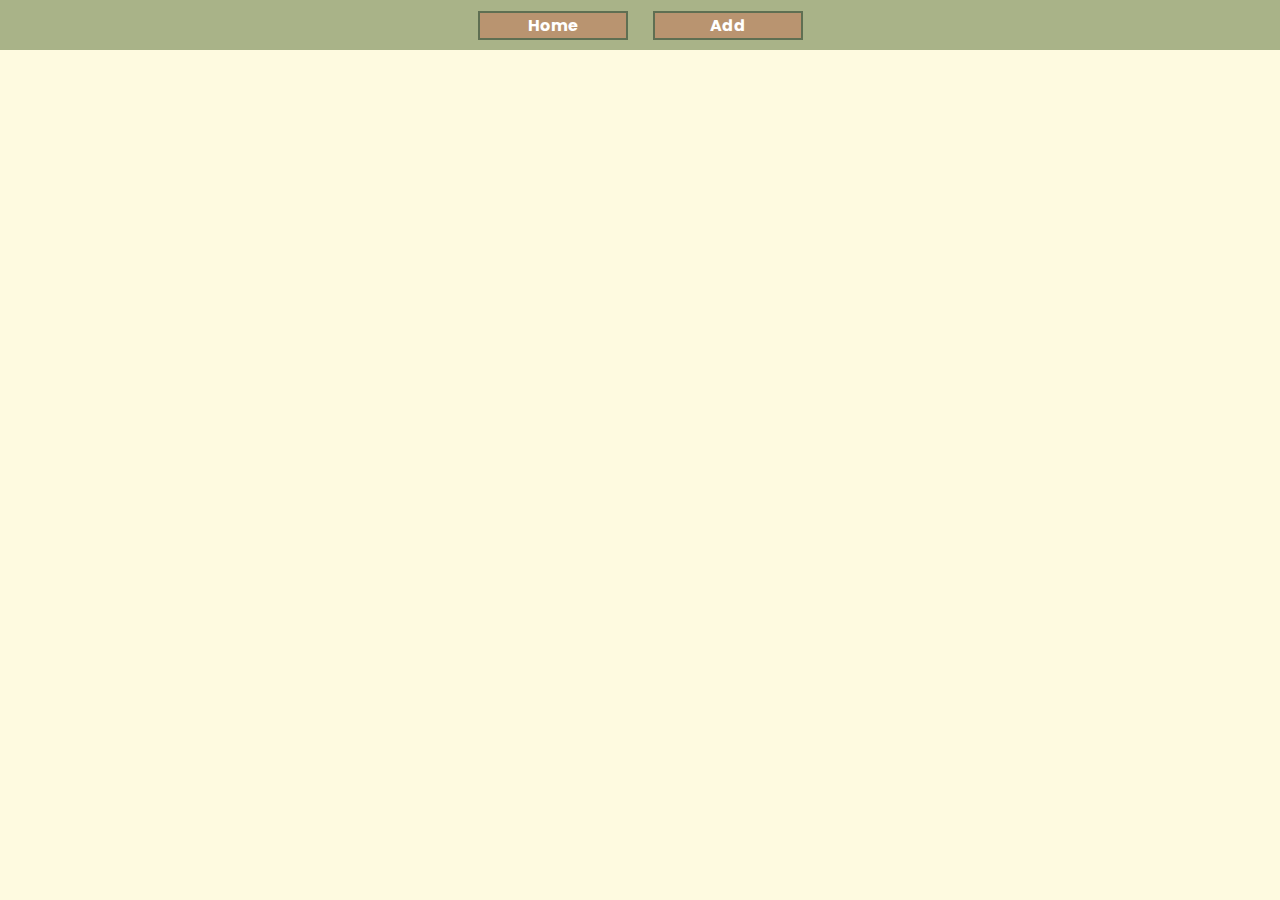
<file: index.html>
<!DOCTYPE html>
<html lang="en">
<head>
    <meta charset="UTF-8">
    <meta name="viewport" content="width=device-width, initial-scale=1.0">
    <title>Fetch api task</title>
    <link rel="stylesheet" href="style.css">
    <script src="script.js" defer></script>
</head>
<body>
    <nav>
        <a href="index.html">Home</a>
        <a href="add.html">Add</a>
    </nav>

    <main>
        <table></table>
    </main>
</body>
</html>
</file>
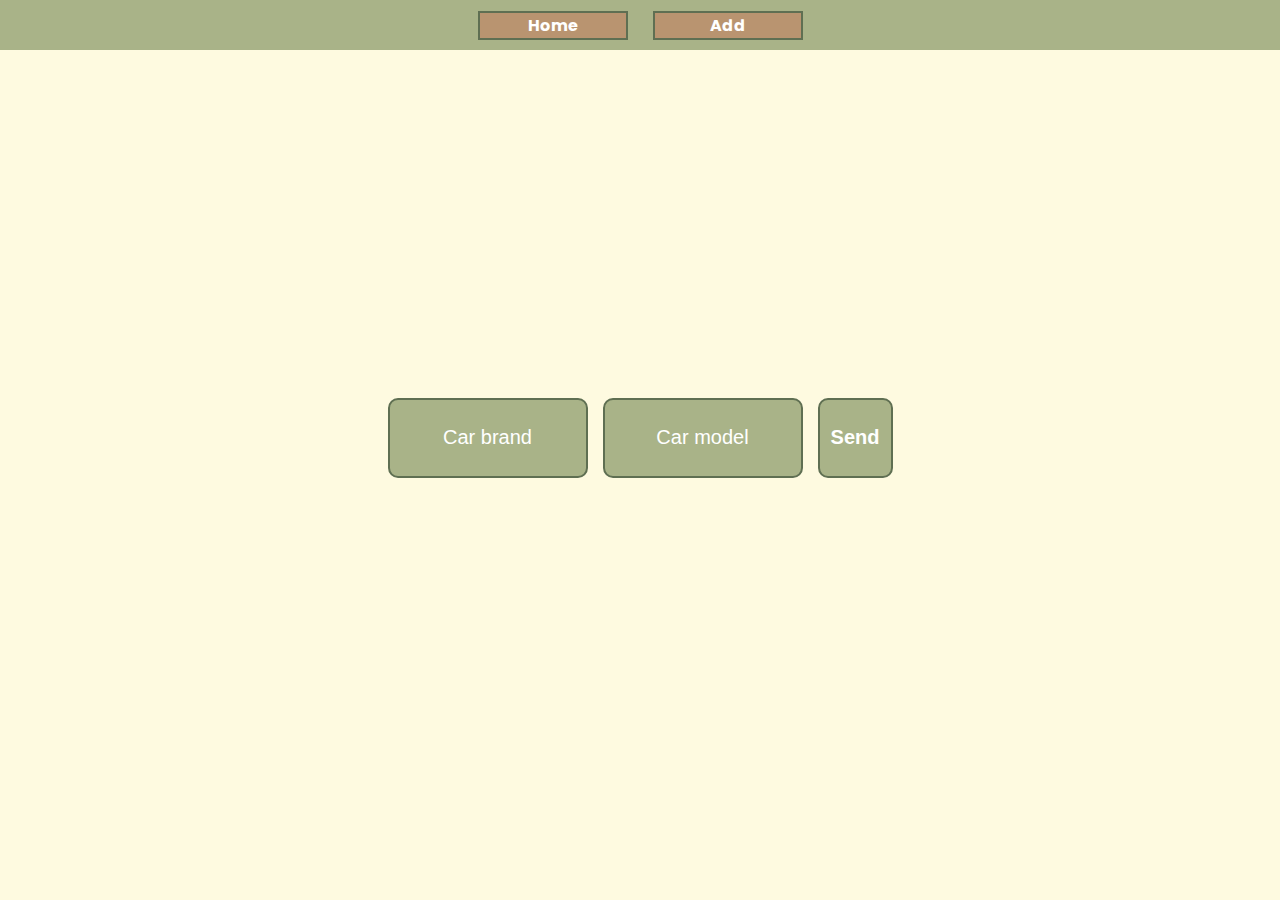
<file: add.html>
<!DOCTYPE html>
<html lang="en">
<head>
    <meta charset="UTF-8">
    <meta name="viewport" content="width=device-width, initial-scale=1.0">
    <title>Add</title>
    <link rel="stylesheet" href="style.css">
    <script src="script2.js" defer></script>
</head>
<body>
    <nav>
        <a href="index.html">Home</a>
        <a href="add.html">Add</a>
    </nav>

    <form id="form">
        <input type="text" id="brand" placeholder="Car brand">
        <input type="text" id="model" placeholder="Car model">
        <input type="submit" value="Send" class="submit">
    </form>
</body>
</html>
</file>
<file: style.css>
@import url('https://fonts.googleapis.com/css2?family=Poppins:wght@400;700&display=swap');

* {
    margin: 0;
    padding: 0;
    box-sizing: border-box;
}

body {
    font-family: poppins;
    background-color: #FEFAE0;
}

table {
    display: flex;
    flex-direction: column;
    gap: 10px;
}

td {
    position: relative;
    border: 2px solid #5F6F52;
    background-color: #A9B388;
    height: 80px;
    width: 200px;
    overflow: hidden;
    border-radius: 5px;
    color: white;
    text-align: center;
    font-size: 20px;
}

td img {
    height: 75px;
    width: 100%;
    object-fit: cover;
}

nav {
    background-color: #A9B388;
    padding: 5px 25px;
    display: flex;
    align-items: center;
    justify-content: center;
    gap: 25px;
    height: 50px;
    margin-bottom: 50px;
}

nav a {
    font-weight: bold;
    width: 150px;
    border: 2px solid #5F6F52;
    background-color: #B99470;
    text-decoration: none;
    color: white;
    text-align: center;
}

main {
    display: flex;
    justify-content: center;
}

#form {
    display: flex;
    height: 75vh;
    width: 100%;
    justify-content: center;
    align-items: center;
    gap: 15px;
}

#form input {
    height: 80px;
    width: 200px;
    border-radius: 10px;
    text-align: center;
    border: 2px solid #5F6F52;
    background-color: #A9B388;
    color: white;
    font-size: 20px;
}

#form input::placeholder{
    color: white;
}

#form input:focus{
    outline: none;

}

#form .submit {
    width: 75px;
    color: white;
    font-weight: bold;
    transition: 0.2s;
}

#form .submit:hover{
    cursor: pointer;
    background-color: #919978;
}
</file>
